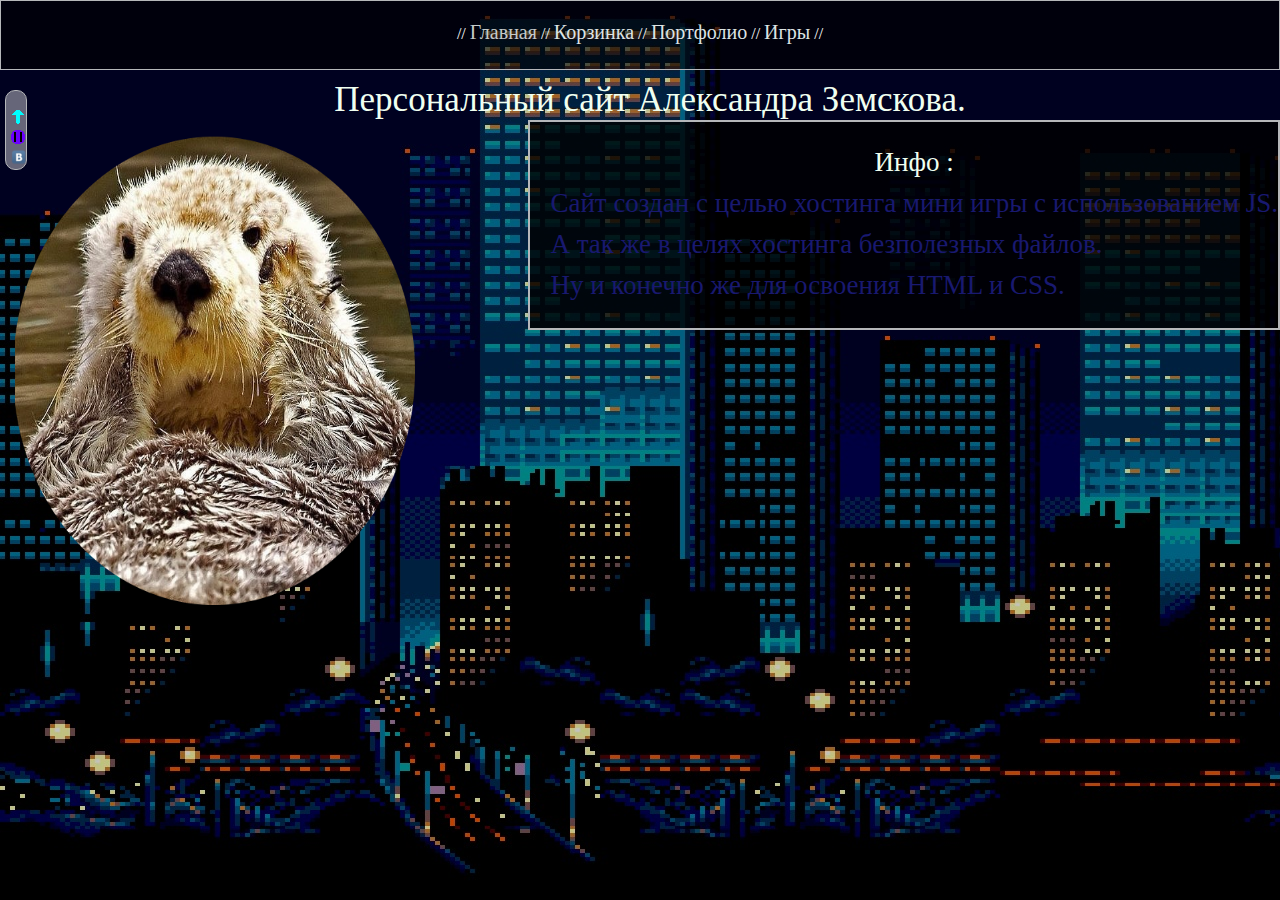
<file: index.html>
<!DOCTYPE html>
<html lang="ru">
<head>
    <meta charset="UTF-8">
    <title>Главная</title>
    <link rel="stylesheet" href="pro_stylesheet.css">
    <link rel="shortcut icon" href="img/title/title.png" type="image/png">
</head>
<body>
    <script>
        var a = 0;
        function PlayUnPlay(){
            if (a == 0){
                a = 1;
                document.getElementById('player').pause()
            } else {
                a = 0;
                document.getElementById('player').play()
            }
        }
    </script>
    <div id="header">
        <span>//</span>
        <div id="position">
            <a href="">Главная</a>
        </div>
        <span>//</span>
        <a href="trash/">Корзинка</a>
        <span>//</span>
        <a href="portfolio/">Портфолио</a>
        <span>//</span>
        <a href="game/">Игры</a>
        <span>//</span>
    </div>
    <div id="center">
        <div id="left_bord">
            <br>
            <a href="#top" onclick="self.scrollTo(0, 0); return false;"><img src="img/we/to_top.png"></a>
            <br>
            <button onclick=PlayUnPlay()><img src="img/we/pause.png"></button>
            <audio id="player" src="audio/prog_love.mp3" autoplay loop></audio>
            <br>
            <a href="http://vk.com/dalekcaan" target="_blank"><img src="img/we/vk.png"></a>
            <br>
        </div>
        <h1>Персональный сайт Александра Земскова.</h1>
        <img src="img/we/vidra.png" width="400" height="470" aria-flowto="left">
        <div id="info_board">
            <h2>Инфо :</h2>
            <p>Сайт создан с целью хостинга мини игры с  использованием JS.</p>
            <p>А так же в целях хостинга безполезных файлов.</p>
            <p>Ну и конечно же для освоения HTML и CSS.</p>
        </div>
    </div>
    <div id="bottom">

    </div>
</body>
</html>
</file>
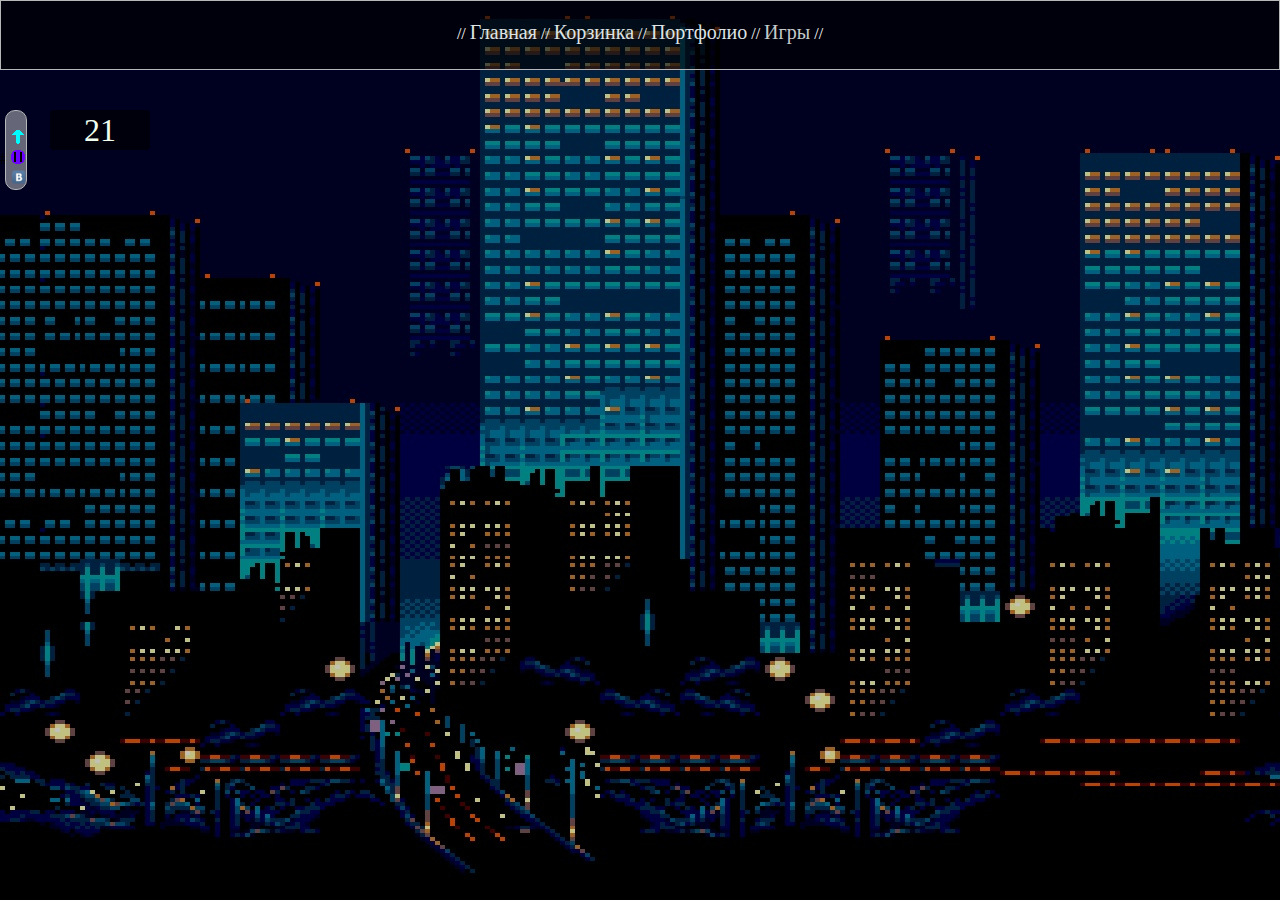
<file: game/index.html>
<!DOCTYPE html>
<html lang="ru">
<head>
    <meta charset="UTF-8">
    <title>Игры</title>
    <link rel="stylesheet" href="../pro_stylesheet.css">
    <link rel="stylesheet" href="game.css">
    <link rel="shortcut icon" href="../img/title/title.png" type="image/png">
</head>
<body>
    <script>
        var a = 0;
        function PlayUnPlay(){
            if (a == 0){
                a = 1;
                document.getElementById('player').pause()
            } else {
                a = 0;
                document.getElementById('player').play()
            }
        }
    </script>
    <div id="header">
        <span>//</span>
        <a href="../">Главная</a>
        <span>//</span>
        <a href="../trash/">Корзинка</a>
        <span>//</span>
        <a href="../portfolio/">Портфолио</a>
        <span>//</span>
        <div id="position">
            <a href="">Игры</a>
        </div>
        <span>//</span>
    </div>
    <div id="center">
        <div id="left_bord">
            <br>
            <a href="#top" onclick="self.scrollTo(0, 0); return false;"><img src="../img/we/to_top.png"></a>
            <br>
            <button onclick=PlayUnPlay()><img src="../img/we/pause.png"></button>
            <audio id="player" src="../audio/prog_love.mp3" autoplay loop></audio>
            <br>
            <a href="http://vk.com/dalekcaan" target="_blank"><img src="../img/we/vk.png"></a>
            <br>
        </div>
        <div id="game_button">
            <button onClick='location.href="21/"'>21</button>
        </div>
    </div>
    <div id="bottom">
        #
    </div>
</body>
</html>
</file>
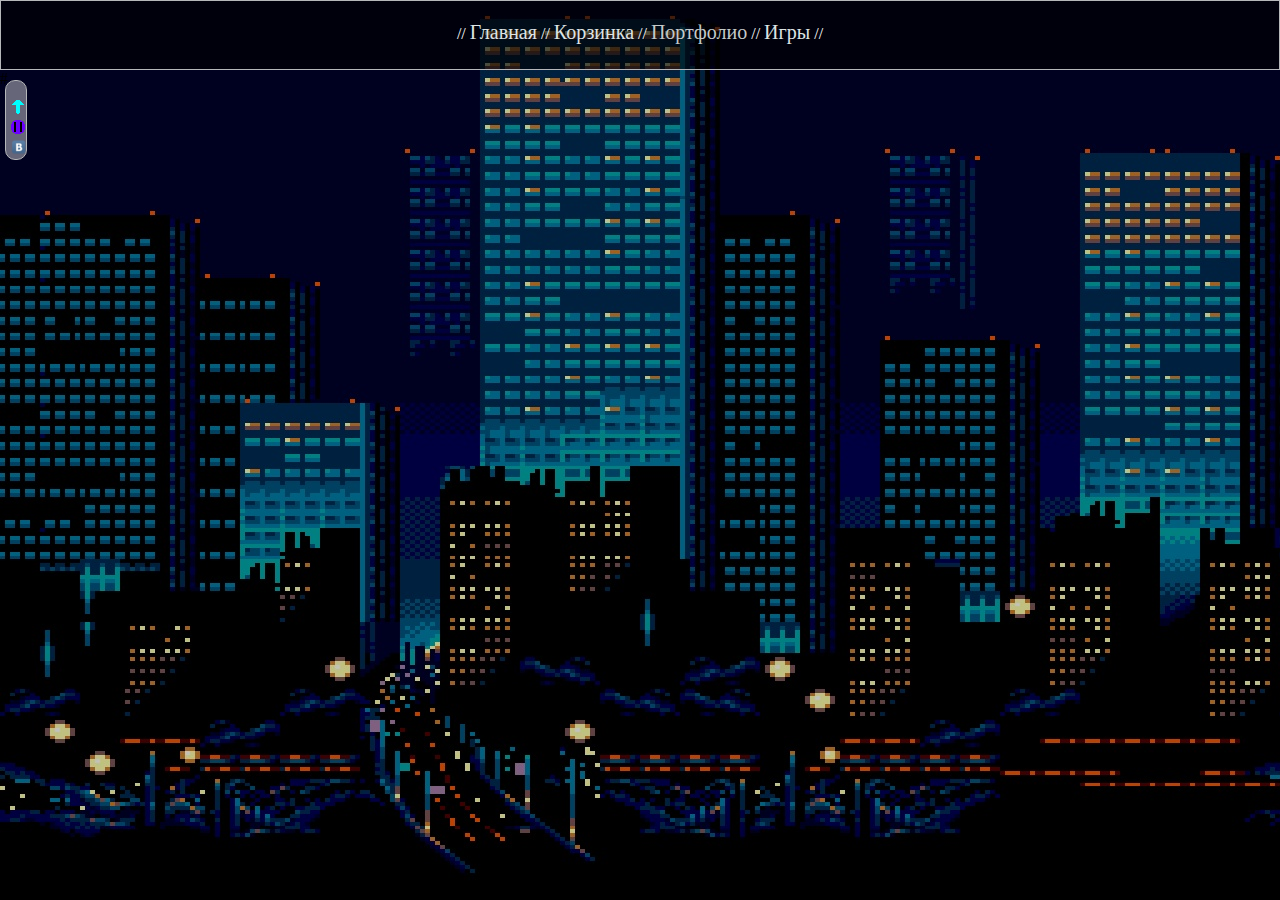
<file: portfolio/index.html>
<!DOCTYPE html>
<html lang="ru">
<head>
    <meta charset="UTF-8">
    <title>Портфолио</title>
    <link rel="stylesheet" href="../pro_stylesheet.css">
    <link rel="shortcut icon" href="../img/title/title.png" type="image/png">
</head>
<body>
    <script>
        var a = 0;
        function PlayUnPlay(){
            if (a == 0){
                a = 1;
                document.getElementById('player').pause()
            } else {
                a = 0;
                document.getElementById('player').play()
            }
        }
    </script>
    <div id="header">
        <span>//</span>
        <a href="../">Главная</a>
        <span>//</span>
        <a href="../trash/">Корзинка</a>
        <span>//</span>
        <div id="position">
            <a href="">Портфолио</a>
        </div>
        <span>//</span>
        <a href="../game/">Игры</a>
        <span>//</span>
    </div>
    <div id="center">
        <div id="left_bord">
            <br>
            <a href="#top" onclick="self.scrollTo(0, 0); return false;"><img src="../img/we/to_top.png"></a>
            <br>
            <button onclick=PlayUnPlay()><img src="../img/we/pause.png"></button>
            <audio id="player" src="../audio/prog_love.mp3" autoplay loop></audio>
            <br>
            <a href="http://vk.com/dalekcaan" target="_blank"><img src="../img/we/vk.png"></a>
            <br>
        </div>
    </div>
    <div id="bottom">
        #
</div>
</body>
</html>
</file>
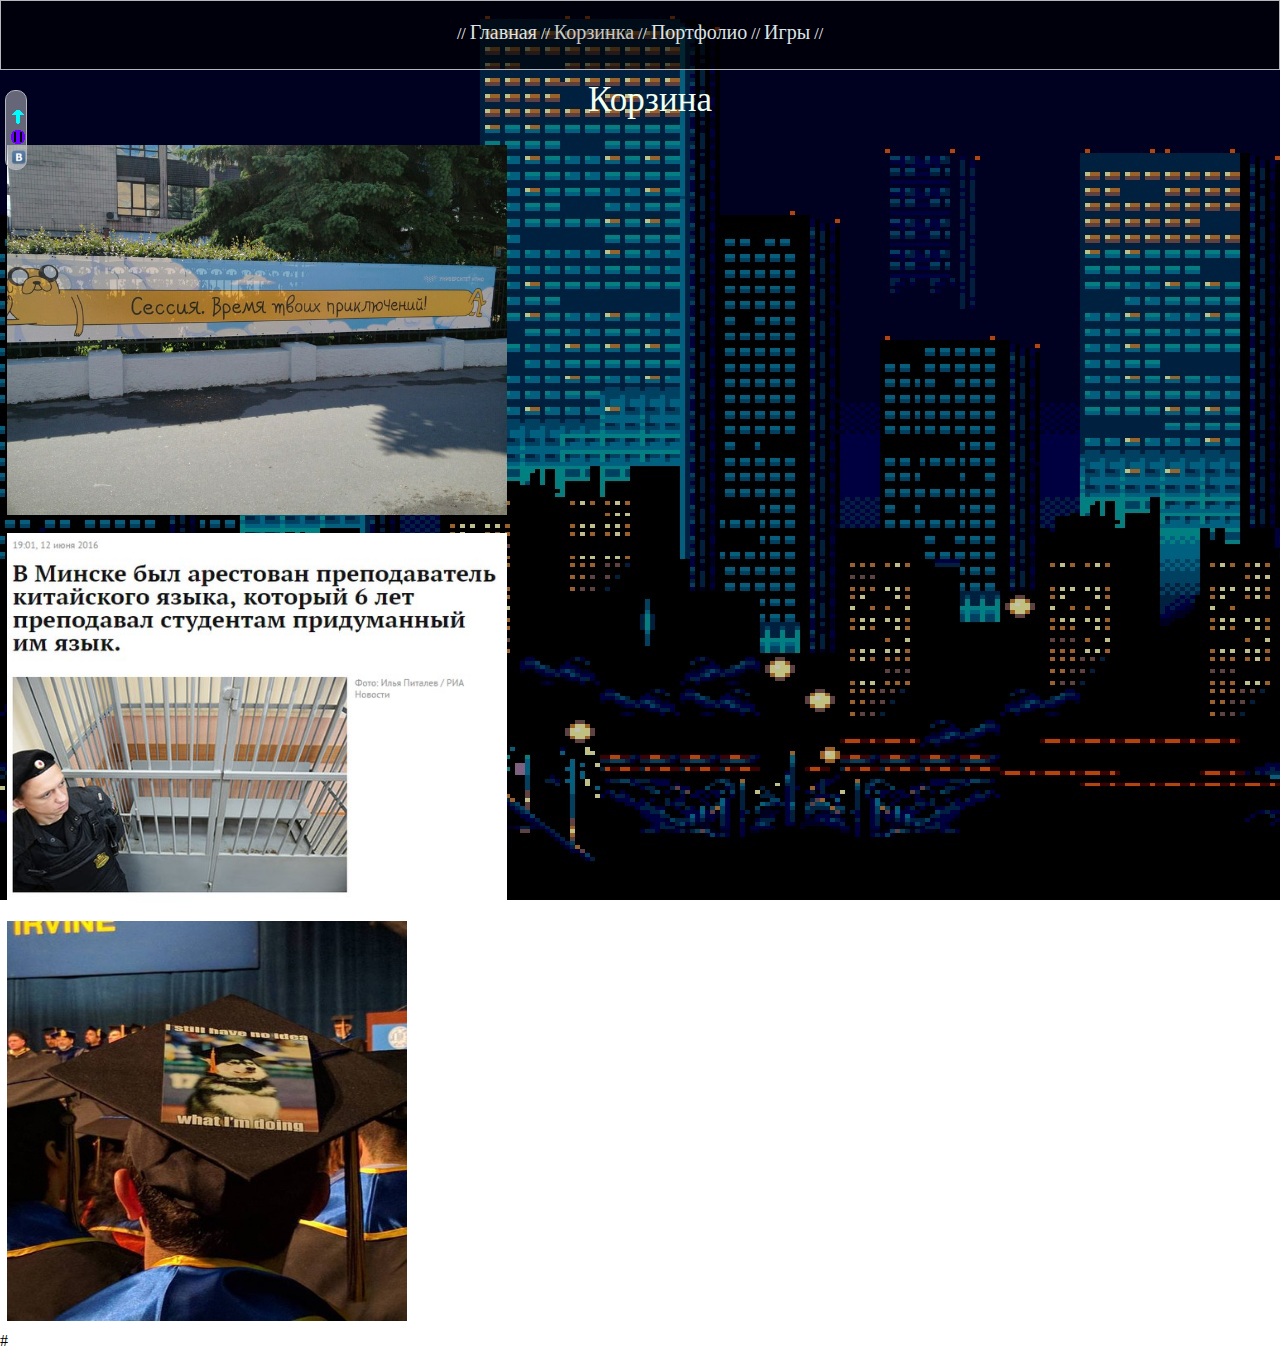
<file: trash/index.html>
<!DOCTYPE html>
<html lang="ru">
<head>
    <meta charset="UTF-8">
    <title>Главная</title>
    <link rel="stylesheet" href="../pro_stylesheet.css">
    <link rel="stylesheet" href="trash.css">
    <link rel="shortcut icon" href="../img/title/title.png" type="image/png">
</head>
<body>
    <script>
        var a = 0;
        function PlayUnPlay(){
            if (a == 0){
                a = 1;
                document.getElementById('player').pause()
            } else {
                a = 0;
                document.getElementById('player').play()
            }
        }
    </script>
    <div id="header">
        <span>//</span>
        <a href="../">Главная</a>
        <span>//</span>
        <div id="position">
            <a href="">Корзинка</a>
        </div>
        <span>//</span>
        <a href="../portfolio/">Портфолио</a>
        <span>//</span>
        <a href="../game/">Игры</a>
        <span>//</span>
    </div>
    <div id="center">
        <div id="left_bord">
            <br>
            <a href="#top" onclick="self.scrollTo(0, 0); return false;"><img src="../img/we/to_top.png"></a>
            <br>
            <button onclick=PlayUnPlay()><img src="../img/we/pause.png"></button>
            <audio id="player" src="../audio/prog_love.mp3" autoplay loop></audio>
            <br>
            <a href="http://vk.com/dalekcaan" target="_blank"><img src="../img/we/vk.png"></a>
            <br>
        </div>
        <h1>Корзина</h1>
        <div id="trash_height">

        </div>
        <div id="trash_width">
            <br>
            <img src="trashimg/width_trash.jpg">
            <br>
            <img src="trashimg/width_trash1.jpg">
        </div>
        <div id="trash_all">
            <br>
            <img src="trashimg/all_trash.jpg">
        </div>
    </div>
    <div id="bottom">
        #
    </div>
</body>
</html>
</file>
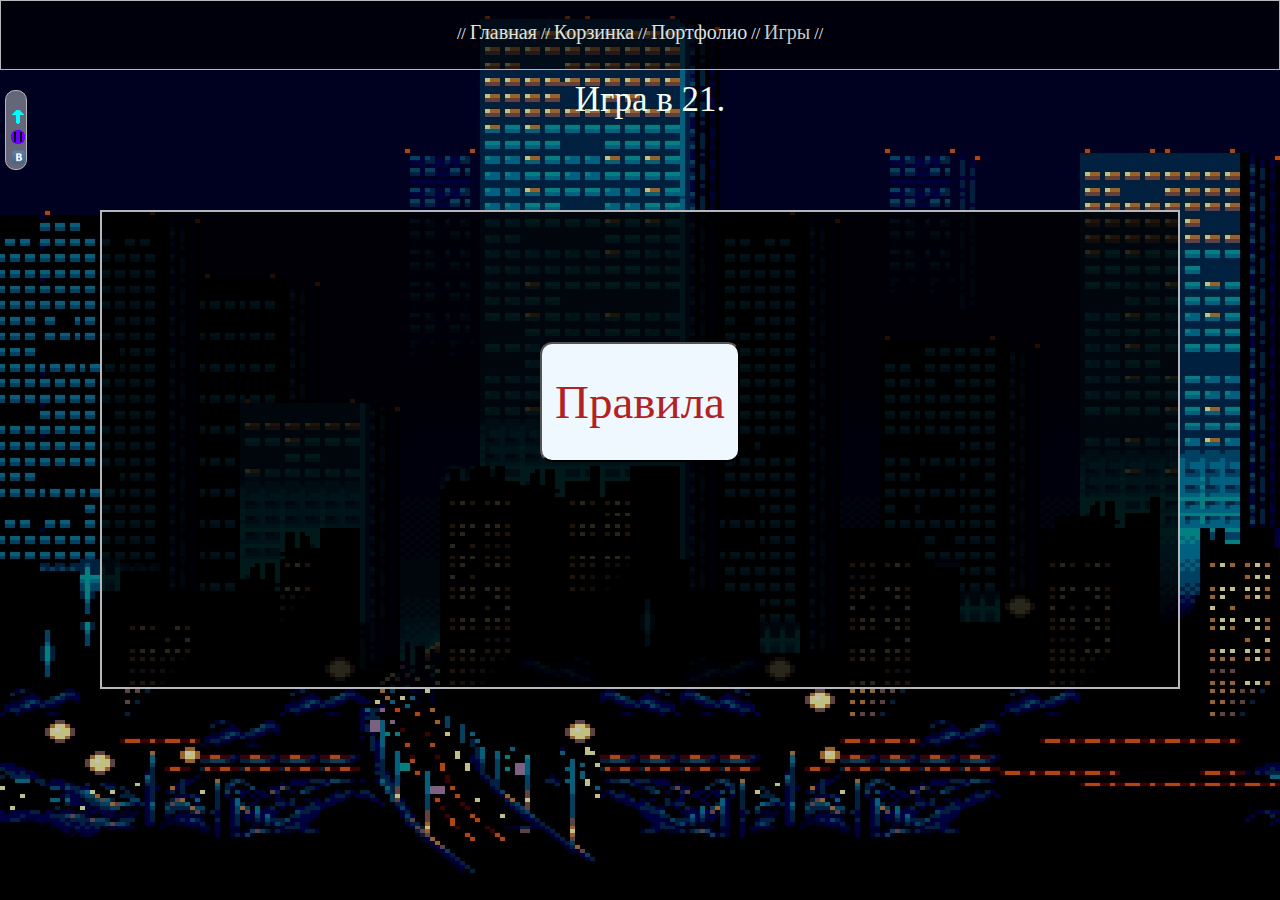
<file: game/21/index.html>
<!DOCTYPE html>
<html lang="ru">
<head>
    <meta charset="UTF-8">
    <title>21</title>
    <link rel="stylesheet" href="../../pro_stylesheet.css">
    <link rel="stylesheet" href="../game.css">
    <link rel="shortcut icon" href="../../img/title/title.png" type="image/png">
</head>
<body>
    <script>
        var a = 0;
        function PlayUnPlay(){
            if (a == 0){
                a = 1;
                document.getElementById('player').pause()
            } else {
                a = 0;
                document.getElementById('player').play()
            }
        }
    </script>
    <div id="header">
        <span>//</span>
        <a href="../">Главная</a>
        <span>//</span>
        <a href="../../trash/">Корзинка</a>
        <span>//</span>
        <a href="../../portfolio/">Портфолио</a>
        <span>//</span>
        <div id="position">
            <a href="../">Игры</a>
        </div>
        <span>//</span>
    </div>
    <div id="center">
        <div id="left_bord">
            <br>
            <a href="#top" onclick="self.scrollTo(0, 0); return false;"><img src="../../img/we/to_top.png"></a>
            <br>
            <button onclick=PlayUnPlay()><img src="../../img/we/pause.png"></button>
            <audio id="player" src="../../audio/prog_love.mp3" autoplay loop></audio>
            <br>
            <a href="http://vk.com/dalekcaan" target="_blank"><img src="../../img/we/vk.png"></a>
            <br>
        </div>
        <h1>Игра в 21.</h1>
        <div id="game_board">
            <script src="21.js"></script>
            <div id="game_set">
                <div id="CenterButton">
                    <button id="HelpButton" onclick="style.display='none';HelpToGame()">Правила</button>
                </div>
            </div>
        </div>
    </div>
    <div id="bottom">
        #
    </div>
</body>
</html>
</file>
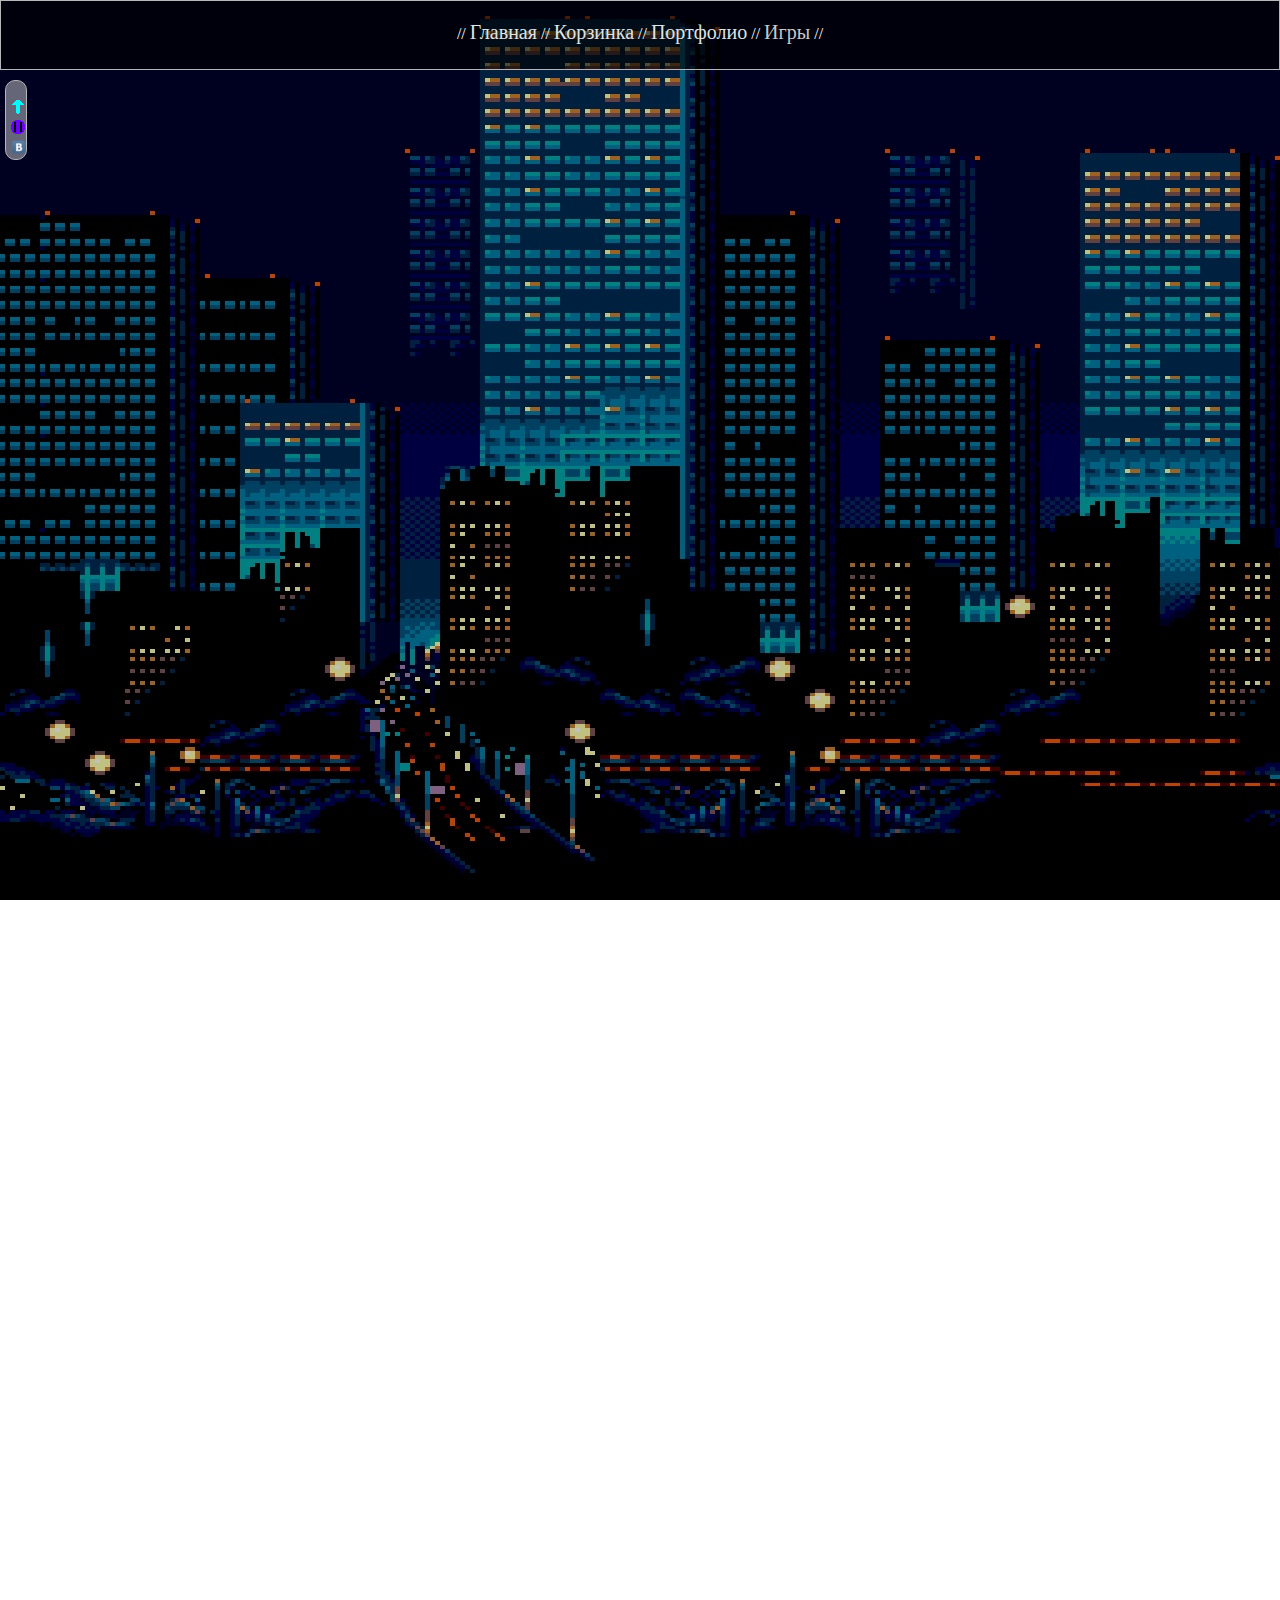
<file: game/game.html>
<!DOCTYPE html>
<html lang="ru">
<head>
    <meta charset="UTF-8">
    <title>Игры</title>
    <link rel="shortcut icon" href="../img/title/title.png" type="image/png">
    <link rel="stylesheet" href="../pro_stylesheet.css">
</head>
<body>
    <script>
        var a = 0;
        function PlayUnPlay(){
            if (a == 0){
                a = 1;
                document.getElementById('player').pause()
            } else {
                a = 0;
                document.getElementById('player').play()
            }
        }
    </script>
    <div id="header">
        <span>//</span>
        <a href="../index.html">Главная</a>
        <span>//</span>
        <a href="../trash/trash.html">Корзинка</a>
        <span>//</span>
        <a href="../portfolio/portfolio.html">Портфолио</a>
        <span>//</span>
        <div id="position">
            <a href="">Игры</a>
        </div>
        <span>//</span>
    </div>
    <div id="center">
        <div id="left_bord">
            <br>
            <a href=""><img src="../img/we/to_top.png"></a>
            <br>
            <button onclick=PlayUnPlay()><img src="../img/we/pause.png"></button>
            <audio id="player" src="../audio/narcotic.mp3" autoplay loop></audio>
            <br>
            <a href="http://vk.com/dalekcaan" target="_blank"><img src="../img/we/vk.png"></a>
            <br>
        </div>
        <p style="min-height: 2000px"></p>
    </div>
    <div id="bottom">
        #
    </div>
</body>
</html>
</file>
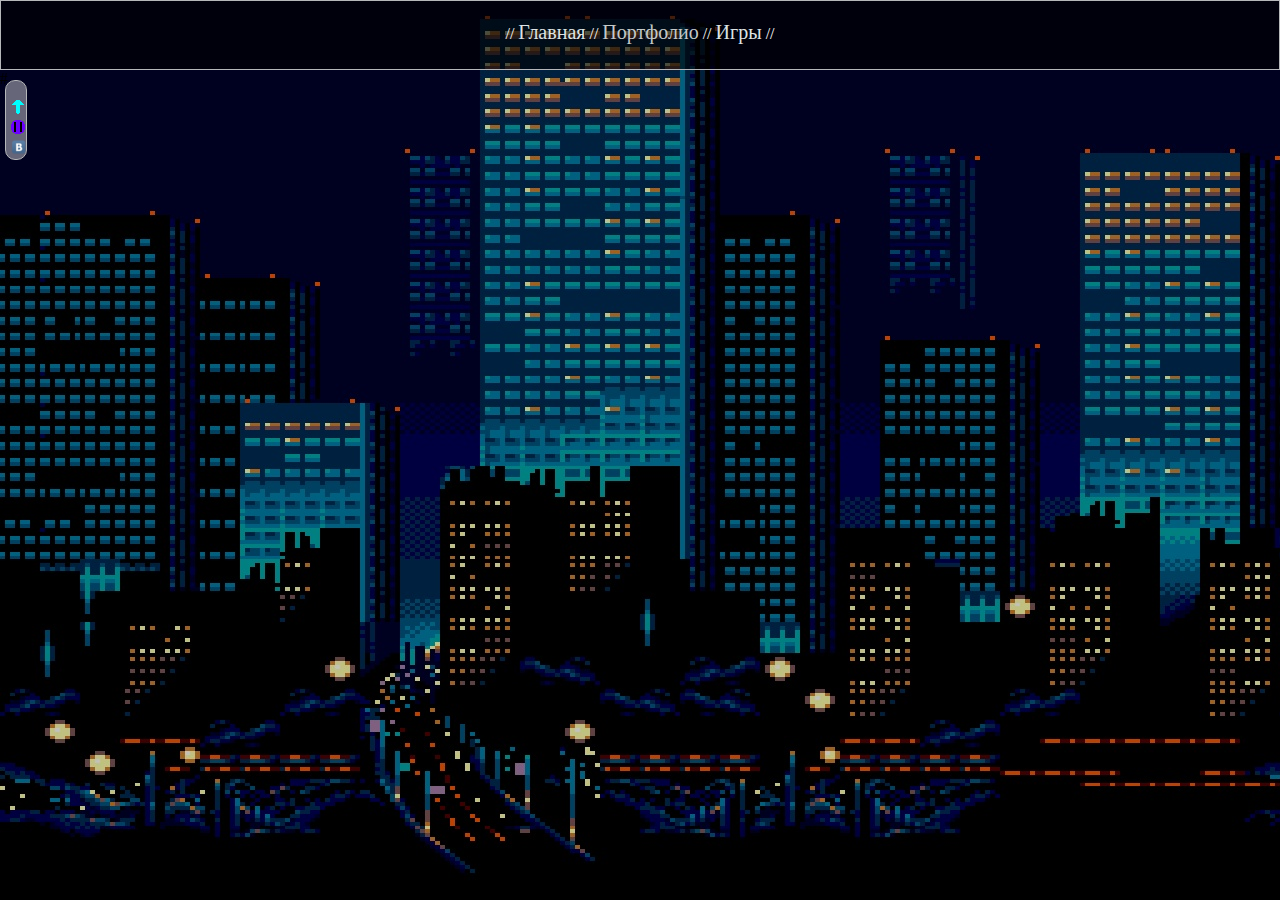
<file: portfolio/portfolio.html>
<!DOCTYPE html>
<html lang="ru">
<head>
    <meta charset="UTF-8">
    <title>Портфолио</title>
    <link rel="shortcut icon" href="../img/title/title.png" type="image/png">
    <link rel="stylesheet" href="../pro_stylesheet.css">
</head>
<body>
    <script>
        var a = 0;
        function PlayUnPlay(){
            if (a == 0){
                a = 1;
                document.getElementById('player').pause()
            } else {
                a = 0;
                document.getElementById('player').play()
            }
        }
    </script>
    <div id="header">
        <span>//</span>
        <a href="../index.html">Главная</a>
        <span>//</span>
        <div id="position">
            <a href="">Портфолио</a>
        </div>
        <span>//</span>
        <a href="../game/game.html">Игры</a>
        <span>//</span>
    </div>
    <div id="center">
        <div id="left_bord">
            <br>
            <a href=""><img src="../img/we/to_top.png"></a>
            <br>
            <button onclick=PlayUnPlay()><img src="../img/we/pause.png"></button>
            <audio id="player" src="../audio/narcotic.mp3" autoplay loop></audio>
            <br>
            <a href="http://vk.com/dalekcaan" target="_blank"><img src="../img/we/vk.png"></a>
            <br>
        </div>
    </div>
    <div id="bottom">
        #
</div>
</body>
</html>
</file>
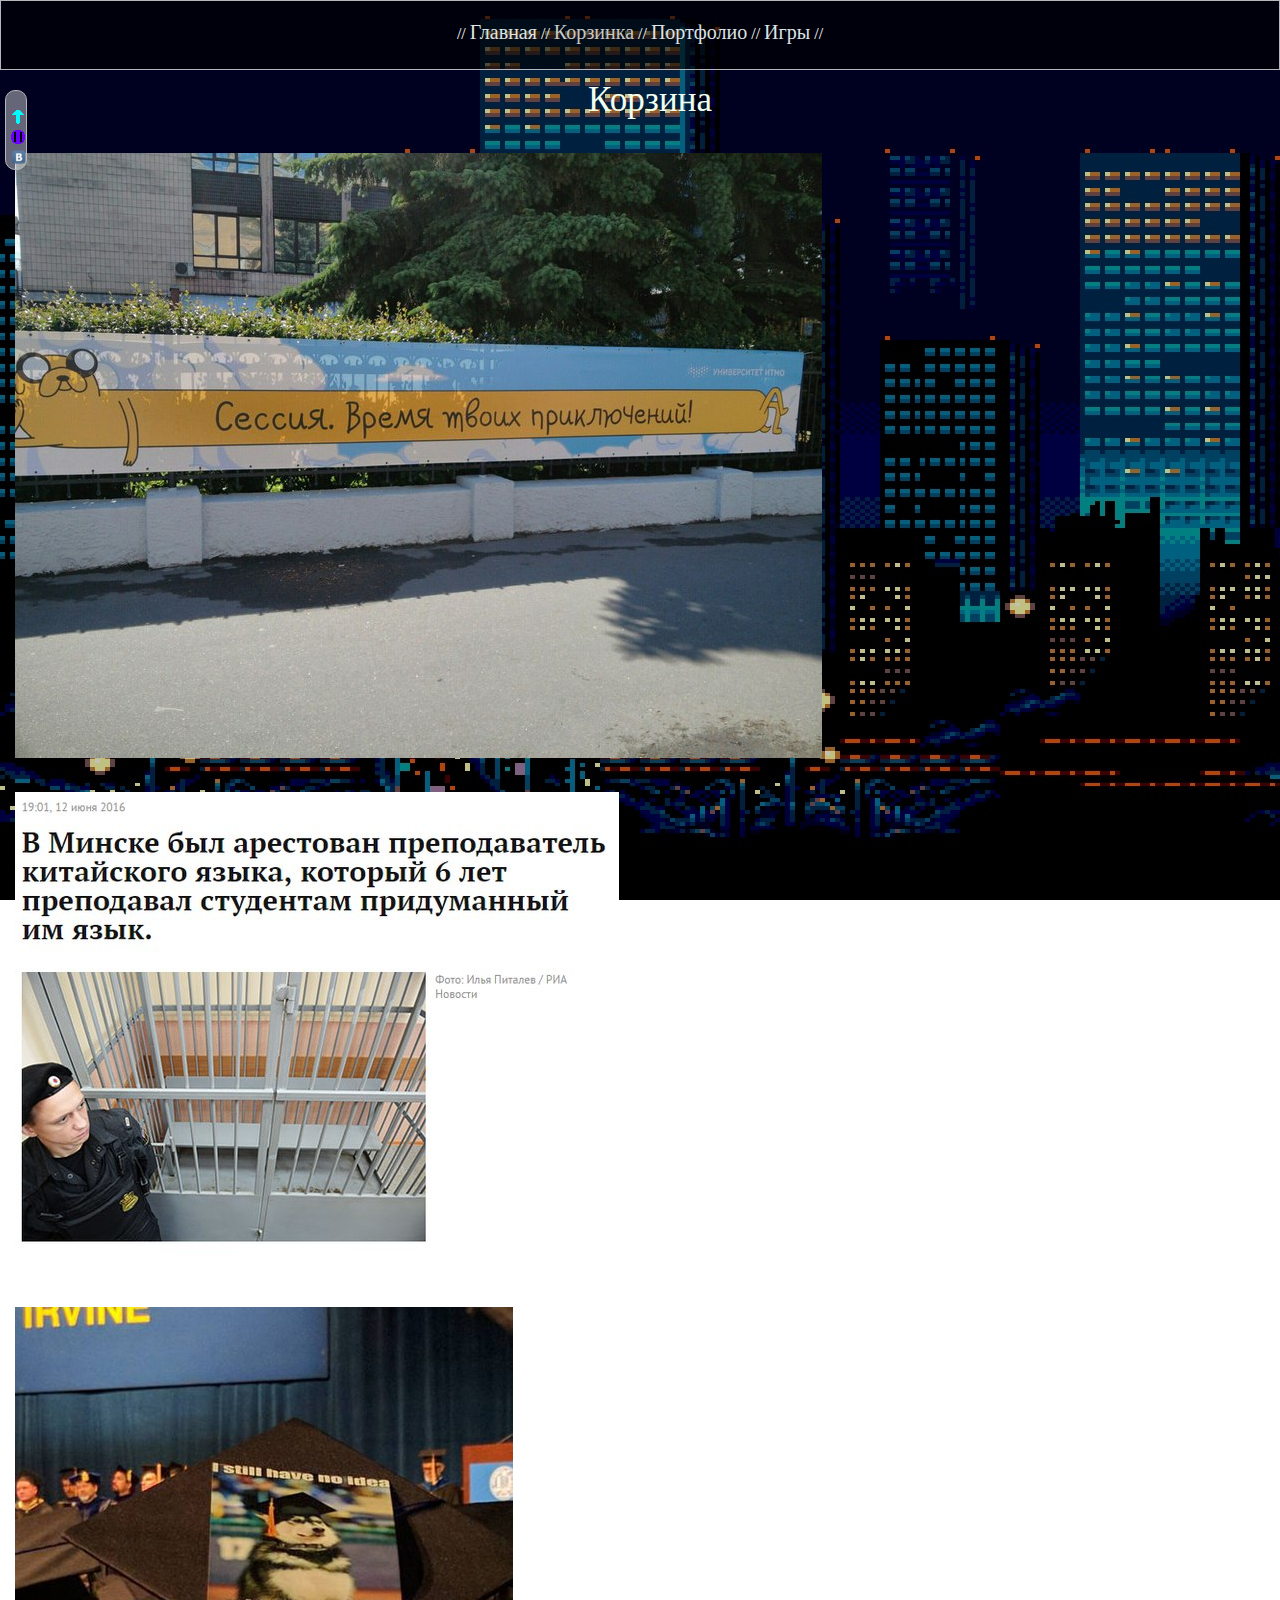
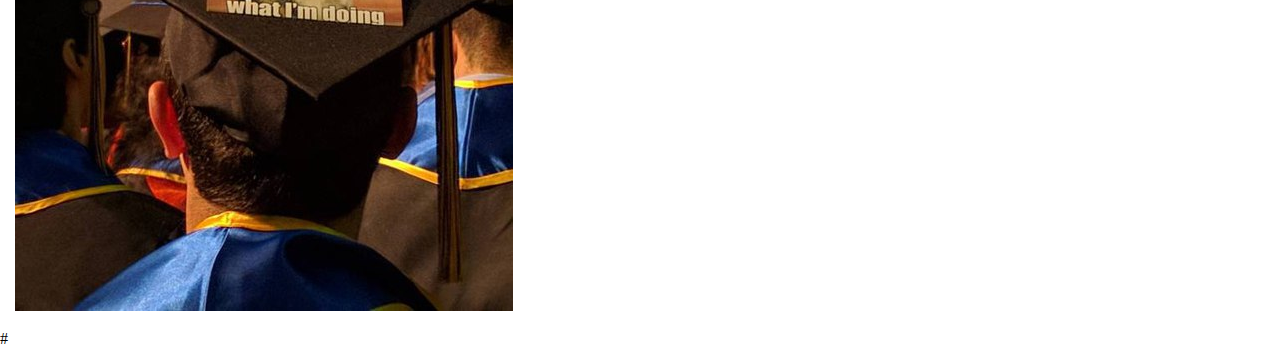
<file: trash/trash.html>
<!DOCTYPE html>
<html lang="ru">
<head>
    <meta charset="UTF-8">
    <title>Главная</title>
    <link rel="stylesheet" href="../pro_stylesheet.css">
    <link rel="shortcut icon" href="../img/title/title.png" type="image/png">
</head>
<body>
    <script>
        var a = 0;
        function PlayUnPlay(){
            if (a == 0){
                a = 1;
                document.getElementById('player').pause()
            } else {
                a = 0;
                document.getElementById('player').play()
            }
        }
    </script>
    <div id="header">
        <span>//</span>
        <a href="../index.html">Главная</a>
        <span>//</span>
        <div id="position">
            <a href="">Корзинка</a>
        </div>
        <span>//</span>
        <a href="../portfolio/portfolio.html">Портфолио</a>
        <span>//</span>
        <a href="../game/game.html">Игры</a>
        <span>//</span>
    </div>
    <div id="center">
        <div id="left_bord">
            <br>
            <a href=""><img src="../img/we/to_top.png"></a>
            <br>
            <button onclick=PlayUnPlay()><img src="../img/we/pause.png"></button>
            <audio id="player" src="../audio/narcotic.mp3" autoplay loop></audio>
            <br>
            <a href="http://vk.com/dalekcaan" target="_blank"><img src="../img/we/vk.png"></a>
            <br>
        </div>
        <h1>Корзина</h1>
        <div id="trash_height">

        </div>
        <div id="trash_width">
            <br>
            <img src="trashimg/width_trash.jpg">
            <br>
            <img src="trashimg/width_trash1.jpg">
        </div>
        <div id="trash_all">
            <br>
            <img src="trashimg/all_trash.jpg">
        </div>
    </div>
    <div id="bottom">
        #
    </div>
</body>
</html>
</file>
<file: pro_stylesheet.css>
* {
    margin: 0;
    padding: 0;
    font-family: georgia, cursive;
}

body{
    background: fixed url(img/bg/bg1.jpg);
}

body #header{
    border: 1px solid #b5b7ba;
    background: url(img/bg_txt/black_bg_60.png);
    min-width: 620px;
    height: 52px;
    text-align: center;
    padding-top: 16px;
    white-space: nowrap;
}

body #header a {
    color: #DDE3E4;
    font-size: 20px;
    font-weight: 200;
    text-align: left;
    text-decoration: none;
    height: 30px;
    line-height: 30px;
    display: inline-block;
}

body #header span{
    color: white;
}

body #header #position{
    color: #C4C9C9;
    display: inline;
}

body #header #position a{
    color: #C4C9C9;
}

body #center #left_bord{
    margin-left: 5px;
    margin-top: 10px;
    border: 1px solid #b5b7ba;
    border-radius: 10px;
    color: black;
    max-width: 25px;
    position: fixed;
    background: url(img/bg_txt/white_bg_40.png);
}

body #center #left_bord a img{
    font-size: 16px;
    padding: 0;
    margin-left: 4px;
}

body #center #left_bord button{
    font-size: 16px;
    padding: 0;
    outline: none;
    border: none;
    background: none;
    margin-left: 4px;
    max-height: 16px;
    max-width: 16px;
}

body #center #left_bord button img{
    font-size: 16px;
    padding: 0;
}

body #center h1{
    min-width: 620px;
    font-size: 35px;
    font-weight: 300;
    color: honeydew;
    margin-top: 10px;
    margin-left: 20px;
    text-align: center;
}

body #center h2{
    min-width: 430px;
    font-size: 27px;
    font-weight: 200;
    color: honeydew;
    margin-top: 10px;
    margin-left: 20px;
    text-align: center;
}

body #center img{
    padding: 15px;
}

body #center #info_board{
    margin-left: 30px;
    padding-top: 15px;
    padding-bottom: 27px;
    border: 2px solid #b5b7ba;
    background: url(img/bg_txt/black_bg_80.png);
    float: right;
    min-width: 430px;
}

body #center #info_board p{
    font-size: 27px;
    font-weight: 200;
    color: midnightblue;
    margin-top: 10px;
    margin-left: 20px;
}
</file>
<file: game/game.css>
body #center #game_board{
    margin-top: 90px;
    margin-left: 100px;
    margin-right: 100px;
    padding-top: 50px;
    padding-right: 25px;
    padding-left: 25px;
    padding-bottom: 25px;
    border: 2px solid #b5b7ba;
    background: url(../img/bg_txt/black_bg_80.png);
    min-width: 430px;
}

body #center #game_board #game_set{
    color: honeydew;
    width: 100%;
    min-height: 400px;
}

body #center #game_board #game_set #CenterButton{
    text-align: center;
}

body #center #game_board #game_set #CenterButton #HelpButton{
    color: firebrick;
    min-height: 120px;
    min-width: 200px;
    margin-top: 80px;
    background: aliceblue;
    border-radius: 12px;
    font-size: 47px;
}

body #center #game_board #game_set #CenterButton #StartButton{
    color: darkgreen;
    min-height: 120px;
    min-width: 200px;
    margin-top: 80px;
    background: gainsboro;
    border-radius: 12px;
    font-size: 47px;
}

body #center #game_board #game_set #Name{
    margin-top: 50px;
    color: honeydew;
    min-height: 50px;
    font-size: 25px;
    background: none;
}

body #center #game_board #game_set #NameStart{
    margin-top: 50px;
    margin-left: 20px;
    color: honeydew;
    min-height: 50px;
    font-size: 25px;
    background: none;
}

body #center #game_board #game_set #Me{
    text-align: center;
}

body #center #game_board #game_set #Me button{
    margin-top: 50px;
    margin-left: 20px;
    color: honeydew;
    min-height: 50px;
    font-size: 25px;
    background: none;
    text-align: center;
}

body #center #game_board #game_set #img{
    text-align: center;
}

body #center #game_board #game_set #img img{
    width: 150px;
    height: 225px;
    border: 2px solid #b5b7ba;
}

body #center #game_board #game_set #bord_point{
    color: darkgreen;
    font-size: 27px;
    text-align: center;
}

body #center #game_board #game_set #text_box{
    text-align: center;
    font-size: 47px;
}

body #center #game_button{
    margin-top: 30px;
    margin-left: 50px;
    font-size: 32px;
}

body #center #game_button button {
    color: honeydew;
    margin-top: 10px;
    font-size: 32px;
    border: 10px;
    border-radius: 4px;
    min-width: 100px;
    min-height: 40px;
    background: url("../img/bg_txt/black_bg_60.png");
}
</file>
<file: trash/trash.css>
body #center #trash_all{
    display: inline;
}

body #center #trash_all img{
    width: 400px;
    height: 400px;
    padding: 7px;
}

body #center #trash_height{
    display: inline;
}

body #center #trash_height img{
    width: 400px;
    height: 370px;
    padding: 7px;
}

body #center #trash_width{
    display: inline;
}

body #center #trash_width img{
    width: 500px;
    height: 370px;
    padding: 7px;
}
</file>
